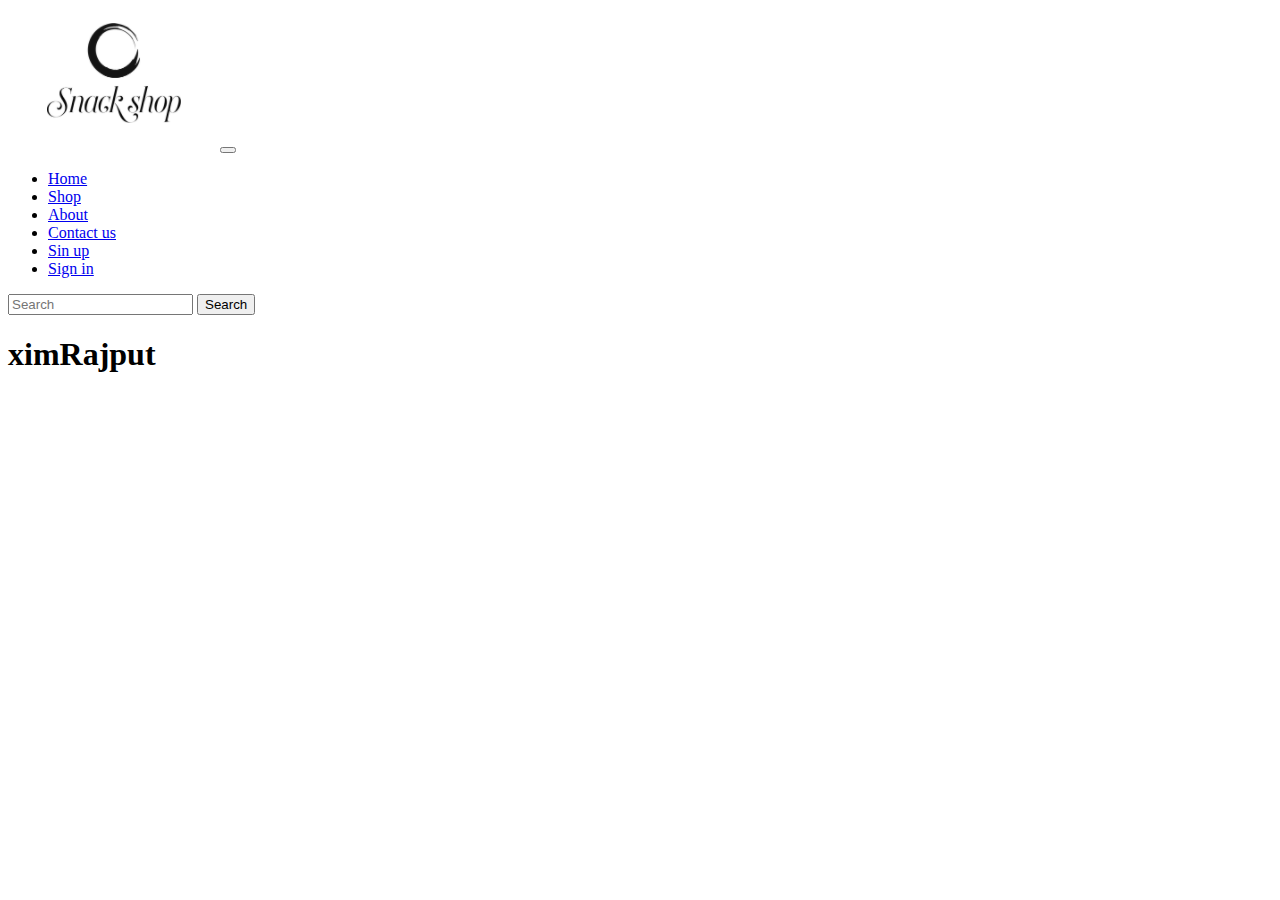
<file: snack_shop/about.html>
<!doctype html>
<html lang="en">

<head>
  <!-- Required meta tags -->
  <meta charset="utf-8">
  <meta name="viewport" content="width=device-width, initial-scale=1">

  <!-- Bootstrap CSS -->
  <link href="https://cdn.jsdelivr.net/npm/bootstrap@5.1.3/dist/css/bootstrap.min.css" rel="stylesheet"
    integrity="sha384-1BmE4kWBq78iYhFldvKuhfTAU6auU8tT94WrHftjDbrCEXSU1oBoqyl2QvZ6jIW3" crossorigin="anonymous">

  <title>SnapShop</title>
  <link rel="stylesheet" href="style.css">
</head>




<body>
  <div id="nav">
  <nav class="navbar navbar-expand-lg navbar-dark bg-primary">
    <div class="container-fluid">
      <a class="navbar-brand" href="#"><img src="image/logo.png" alt=""></a>
      <button class="navbar-toggler" type="button" data-bs-toggle="collapse" data-bs-target="#navbarSupportedContent" aria-controls="navbarSupportedContent" aria-expanded="false" aria-label="Toggle navigation">
        <span class="navbar-toggler-icon"></span>
      </button>
      <div class="collapse navbar-collapse" id="navbarSupportedContent">
        <ul class="navbar-nav me-auto mb-2 mb-lg-0">
          <li class="nav-item">

            <a class="nav-link active" aria-current="page" href="/index.html">Home</a>

          </li>
          <li class="nav-item">
            <a class="nav-link" href="/shop.html">Shop</a>
          </li>
          
          <li class="nav-item">
            <a class="nav-link" href="/about.html">About</a>
          </li>
          <li class="nav-item">
            <a class="nav-link" href="/contact.html">Contact us</a>
          </li>
          <li class="nav-item">
            <a class="nav-link" href="/signup.html">Sin up</a>
          </li>
          <li class="nav-item">
            <a class="nav-link" href="/signin.html">Sign in</a>
          </li>
        </ul>
        <form class="d-flex">
          <input class="form-control me-2" type="search" placeholder="Search" aria-label="Search">
          <button class="btn btn-outline-success" type="submit">Search</button>
        </form>
      </div>
    </div>
   
  </nav>
<h1>ximRajput</h1>
</div>
</body>
</file>
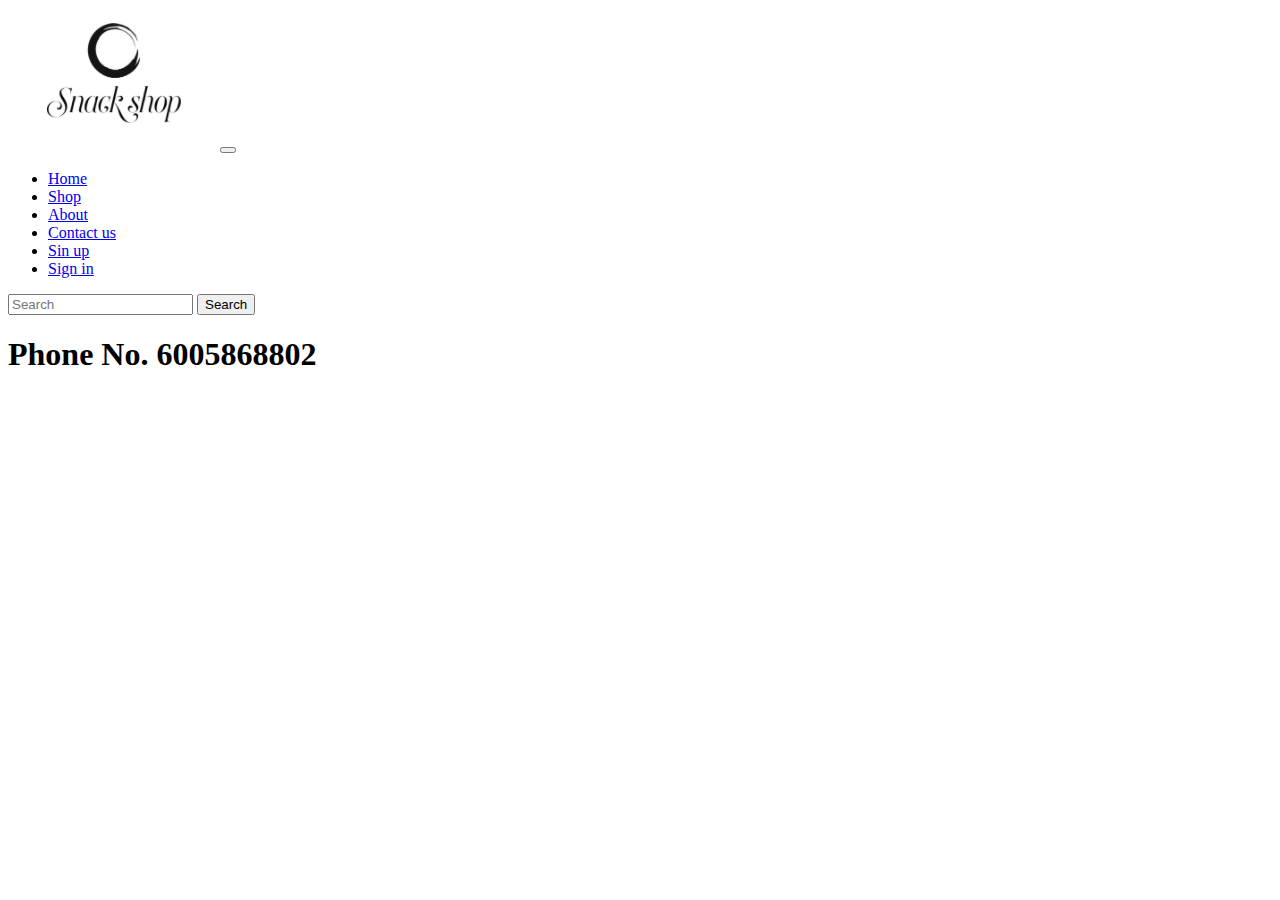
<file: snack_shop/contact.html>
<!doctype html>
<html lang="en">

<head>
  <!-- Required meta tags -->
  <meta charset="utf-8">
  <meta name="viewport" content="width=device-width, initial-scale=1">

  <!-- Bootstrap CSS -->
  <link href="https://cdn.jsdelivr.net/npm/bootstrap@5.1.3/dist/css/bootstrap.min.css" rel="stylesheet"
    integrity="sha384-1BmE4kWBq78iYhFldvKuhfTAU6auU8tT94WrHftjDbrCEXSU1oBoqyl2QvZ6jIW3" crossorigin="anonymous">

  <title>SnapShop</title>
  <link rel="stylesheet" href="style.css">
</head>




<body>
  <div id="nav">
  <nav class="navbar navbar-expand-lg navbar-dark bg-primary">
    <div class="container-fluid">
      <a class="navbar-brand" href="#"><img src="image/logo.png" alt=""></a>
      <button class="navbar-toggler" type="button" data-bs-toggle="collapse" data-bs-target="#navbarSupportedContent" aria-controls="navbarSupportedContent" aria-expanded="false" aria-label="Toggle navigation">
        <span class="navbar-toggler-icon"></span>
      </button>
      <div class="collapse navbar-collapse" id="navbarSupportedContent">
        <ul class="navbar-nav me-auto mb-2 mb-lg-0">
          <li class="nav-item">

            <a class="nav-link active" aria-current="page" href="home.html">Home</a>

          </li>
          <li class="nav-item">
            <a class="nav-link" href="/shop.html">Shop</a>
          </li>
          
          <li class="nav-item">
            <a class="nav-link" href="/about.html">About</a>
          </li>
          <li class="nav-item">
            <a class="nav-link" href="/contact.html">Contact us</a>
          </li>
          <li class="nav-item">
            <a class="nav-link" href="/signup.html">Sin up</a>
          </li>
          <li class="nav-item">
            <a class="nav-link" href="/signin.html">Sign in</a>
          </li>
        </ul>
        <form class="d-flex">
          <input class="form-control me-2" type="search" placeholder="Search" aria-label="Search">
          <button class="btn btn-outline-success" type="submit">Search</button>
        </form>
      </div>
    </div>
   
  </nav>

</div>
<h1 >Phone No. 6005868802</h6>
    
</body>
</file>
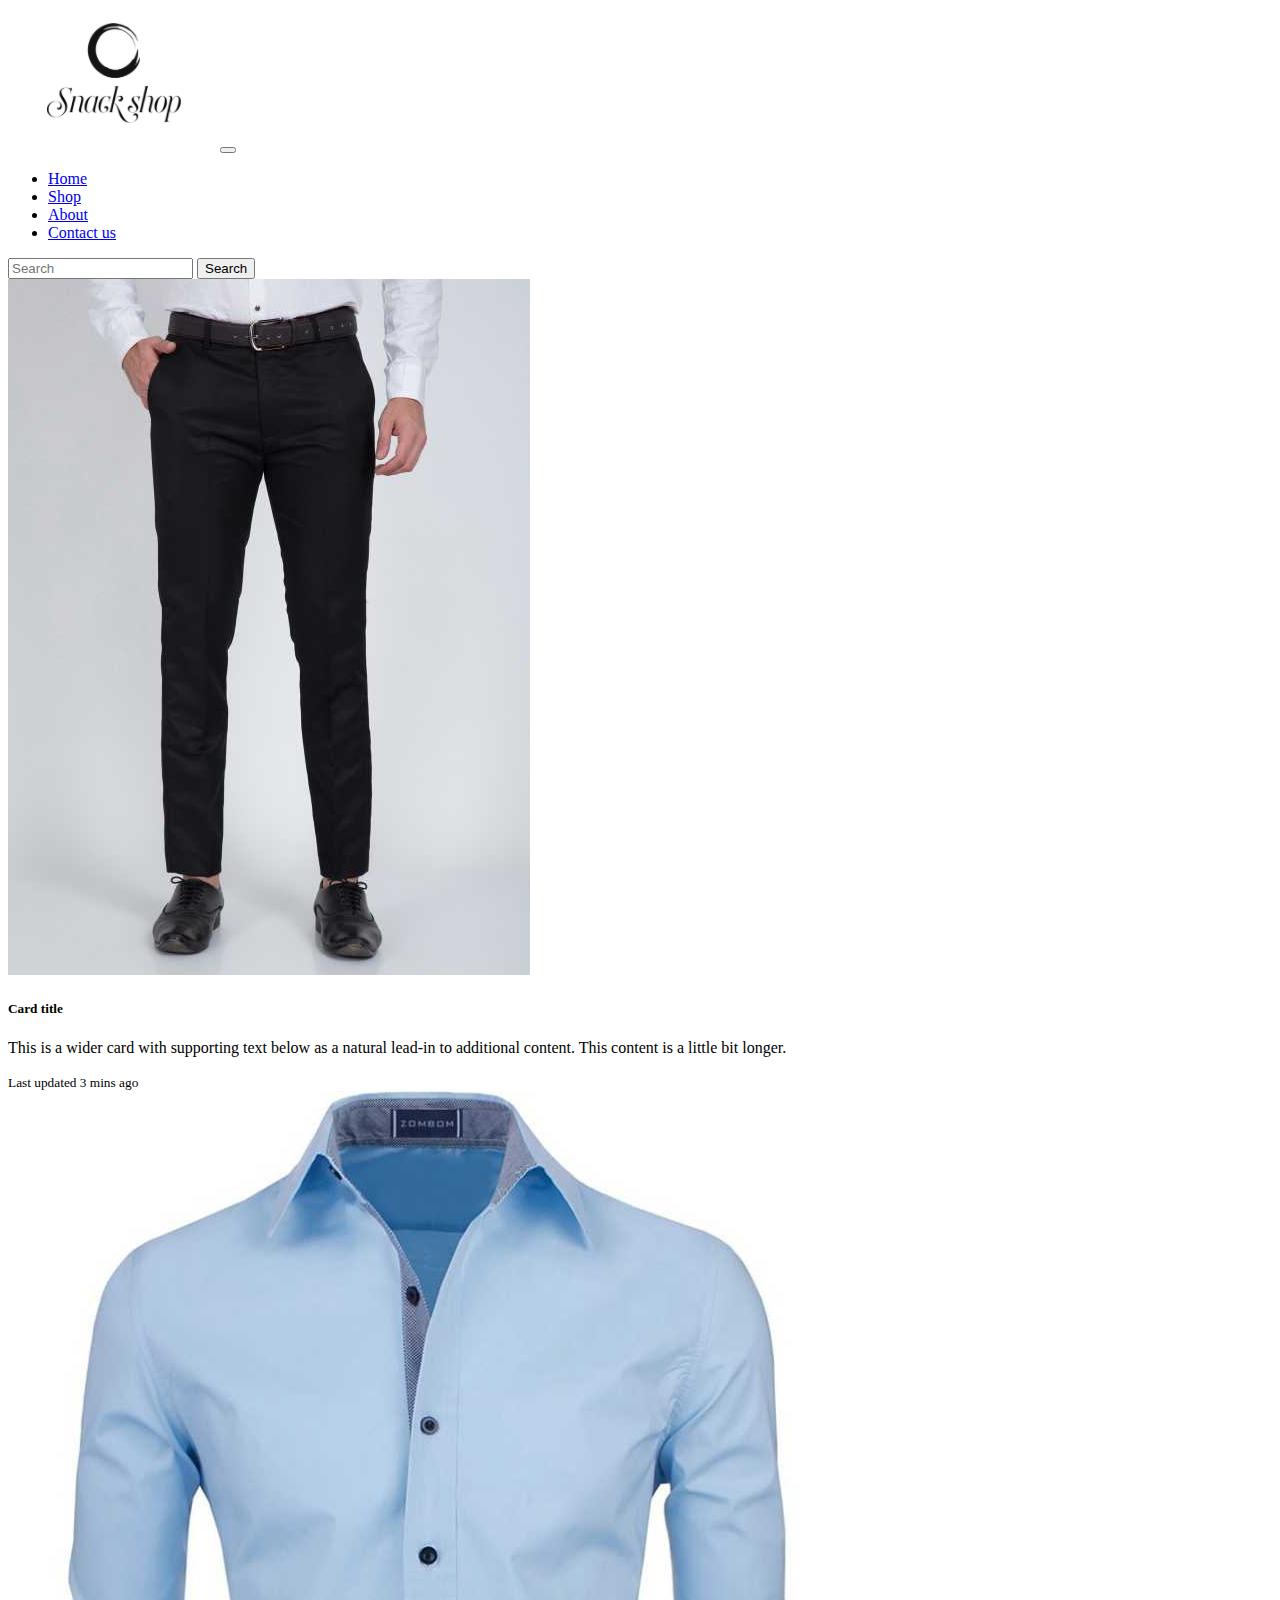
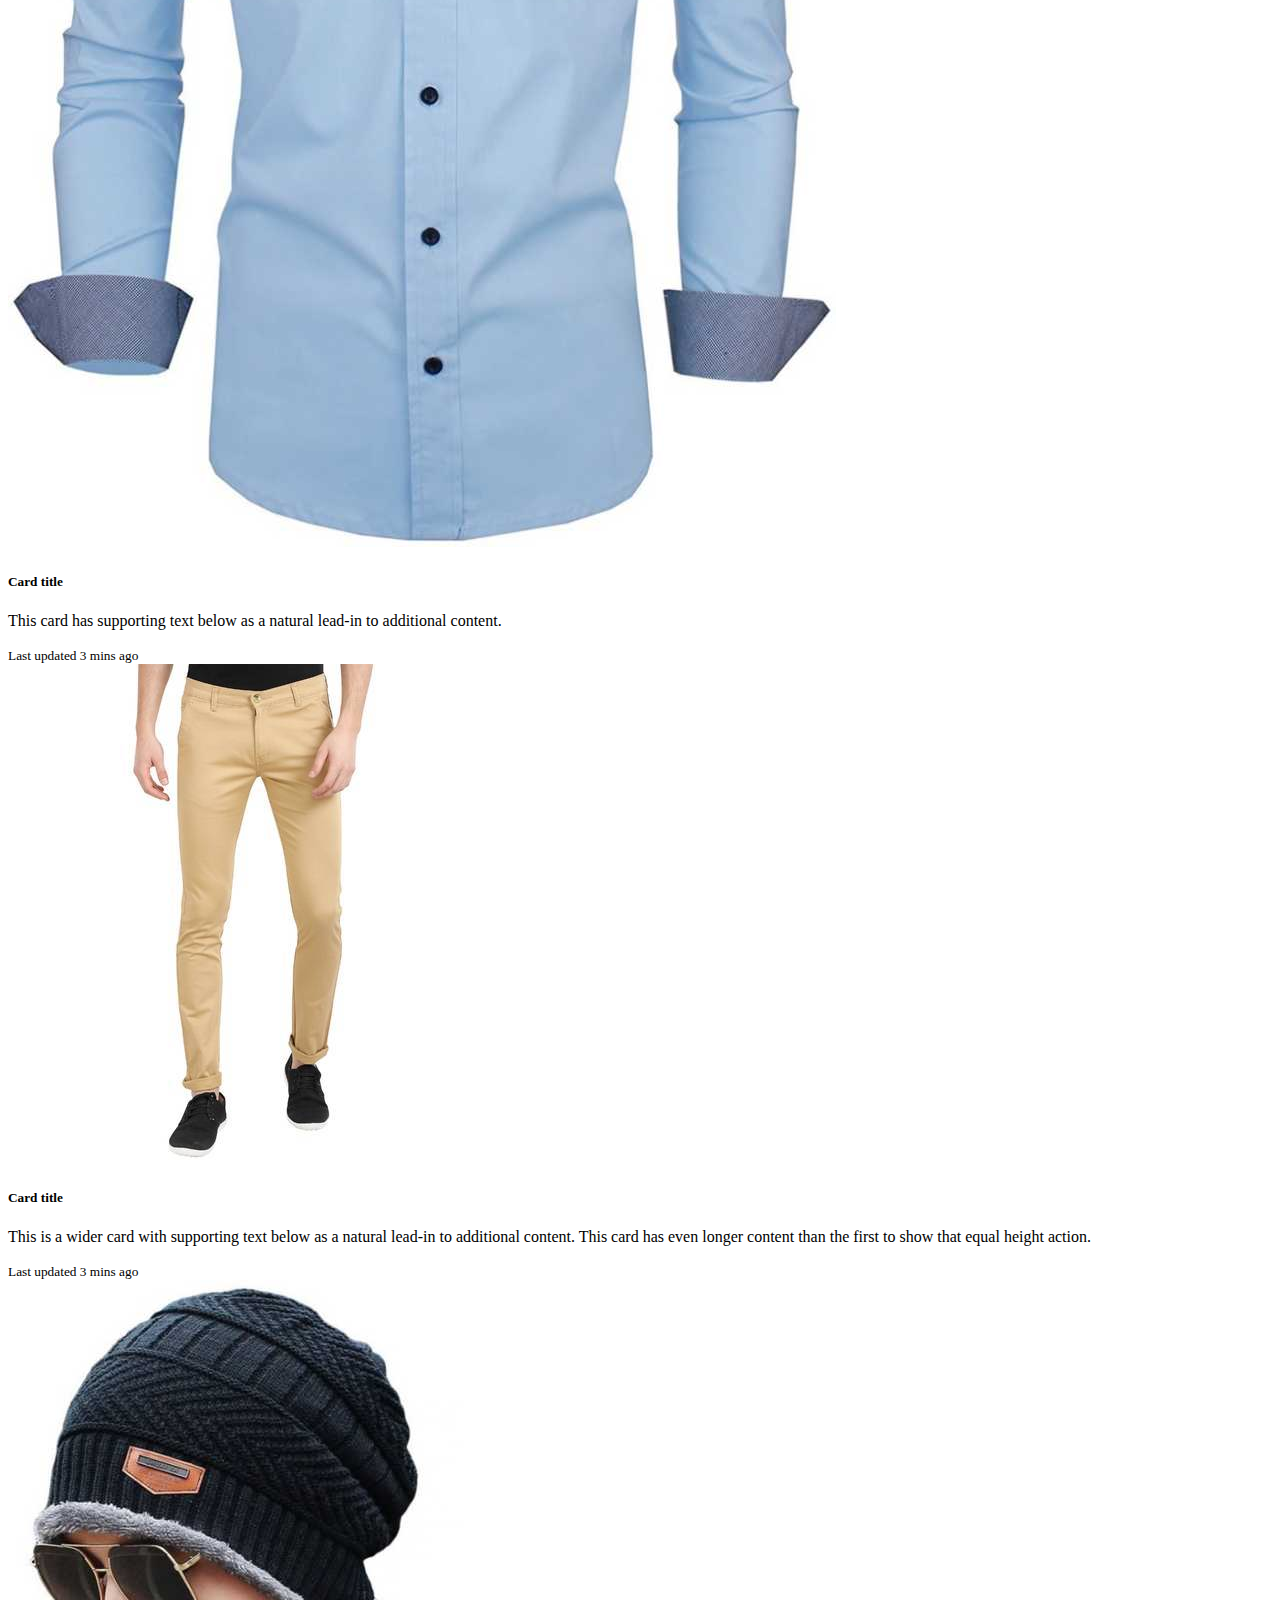
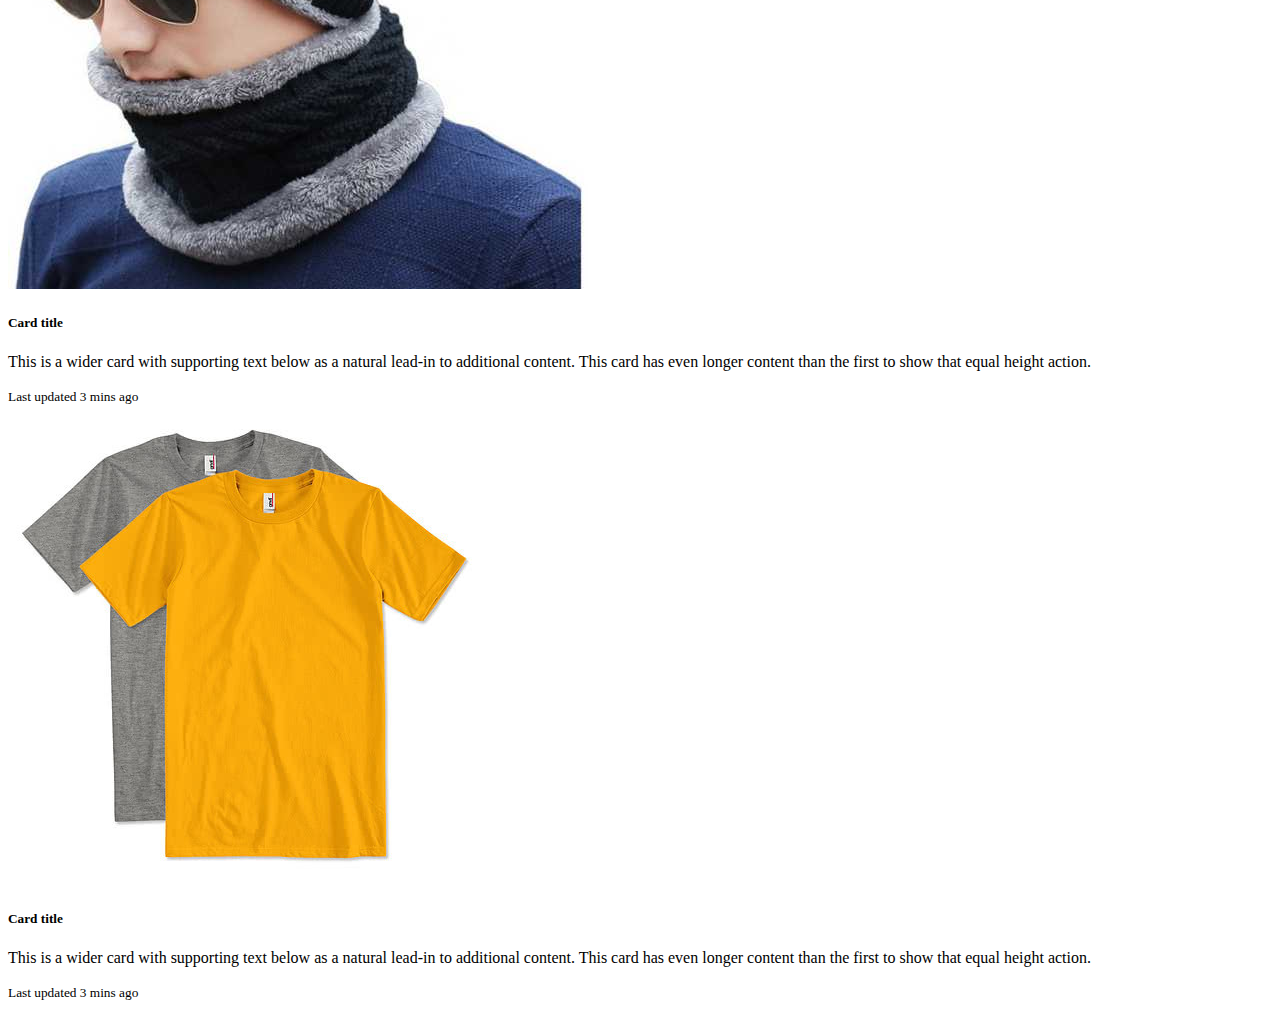
<file: snack_shop/shop.html>
<!doctype html>
<html lang="en">

<head>
  <!-- Required meta tags -->
  <meta charset="utf-8">
  <meta name="viewport" content="width=device-width, initial-scale=1">

  <!-- Bootstrap CSS -->
  <link href="https://cdn.jsdelivr.net/npm/bootstrap@5.1.3/dist/css/bootstrap.min.css" rel="stylesheet"
    integrity="sha384-1BmE4kWBq78iYhFldvKuhfTAU6auU8tT94WrHftjDbrCEXSU1oBoqyl2QvZ6jIW3" crossorigin="anonymous">

  <title>SnapShop</title>
  <link rel="stylesheet" href="style.css">
</head>

<body>
  <div id="nav">
  <nav class="navbar navbar-expand-lg navbar-dark bg-primary">
    <div class="container-fluid">
      <a class="navbar-brand" href="#"><img src="image/logo.png" alt=""></a>
      <button class="navbar-toggler" type="button" data-bs-toggle="collapse" data-bs-target="#navbarSupportedContent" aria-controls="navbarSupportedContent" aria-expanded="false" aria-label="Toggle navigation">
        <span class="navbar-toggler-icon"></span>
      </button>
      <div class="collapse navbar-collapse" id="navbarSupportedContent">
        <ul class="navbar-nav me-auto mb-2 mb-lg-0">
          <li class="nav-item">
            <a class="nav-link active" aria-current="page" href="/home.html">Home</a>
          </li>
          <li class="nav-item">
            <a class="nav-link" href="/shop.html">Shop</a>
          </li>
          
          <li class="nav-item">
            <a class="nav-link" href="/about.html">About</a>
          </li>
          <li class="nav-item">
            <a class="nav-link" href="/contact.html">Contact us</a>
          </li>
        </ul>
        <form class="d-flex">
          <input class="form-control me-2" type="search" placeholder="Search" aria-label="Search">
          <button class="btn btn-outline-success" type="submit">Search</button>
        </form>
      </div>
    </div>
  </nav>

</div>





<div class="card-group">
    <div class="card">
      <img src="image/p3.jpeg" class="card-img-top" alt="...">
      <div class="card-body">
        <h5 class="card-title">Card title</h5>
        <p class="card-text">This is a wider card with supporting text below as a natural lead-in to additional content. This content is a little bit longer.</p>
      </div>
      <div class="card-footer">
        <small class="text-muted">Last updated 3 mins ago</small>
      </div>
    </div>
    <div class="card">
      <img src="image/p2.jpeg" class="card-img-top" alt="...">
      <div class="card-body">
        <h5 class="card-title">Card title</h5>
        <p class="card-text">This card has supporting text below as a natural lead-in to additional content.</p>
      </div>
      <div class="card-footer">
        <small class="text-muted">Last updated 3 mins ago</small>
      </div>
    </div>
   
    <div class="card">
        <img src="image/p1.jpg" class="card-img-top" alt="...">
        <div class="card-body">
          <h5 class="card-title">Card title</h5>
          <p class="card-text">This is a wider card with supporting text below as a natural lead-in to additional content. This card has even longer content than the first to show that equal height action.</p>
        </div>
        <div class="card-footer">
          <small class="text-muted">Last updated 3 mins ago</small>
      
        <div class="card">
            <img src="image/p6.jpeg" class="card-img-top" alt="...">
            <div class="card-body">
              <h5 class="card-title">Card title</h5>
              <p class="card-text">This is a wider card with supporting text below as a natural lead-in to additional content. This card has even longer content than the first to show that equal height action.</p>
            </div>
            <div class="card-footer">
              <small class="text-muted">Last updated 3 mins ago</small>
            </div>
            <div class="card">
                <img src="image/tshirt1.jpg" class="card-img-top" alt="...">
                <div class="card-body">
                  <h5 class="card-title">Card title</h5>
                  <p class="card-text">This is a wider card with supporting text below as a natural lead-in to additional content. This card has even longer content than the first to show that equal height action.</p>
                </div>
                <div class="card-footer">
                  <small class="text-muted">Last updated 3 mins ago</small>
                </div>
</div>
    </div>
  </div>
</body>
</body>

</html>
</file>
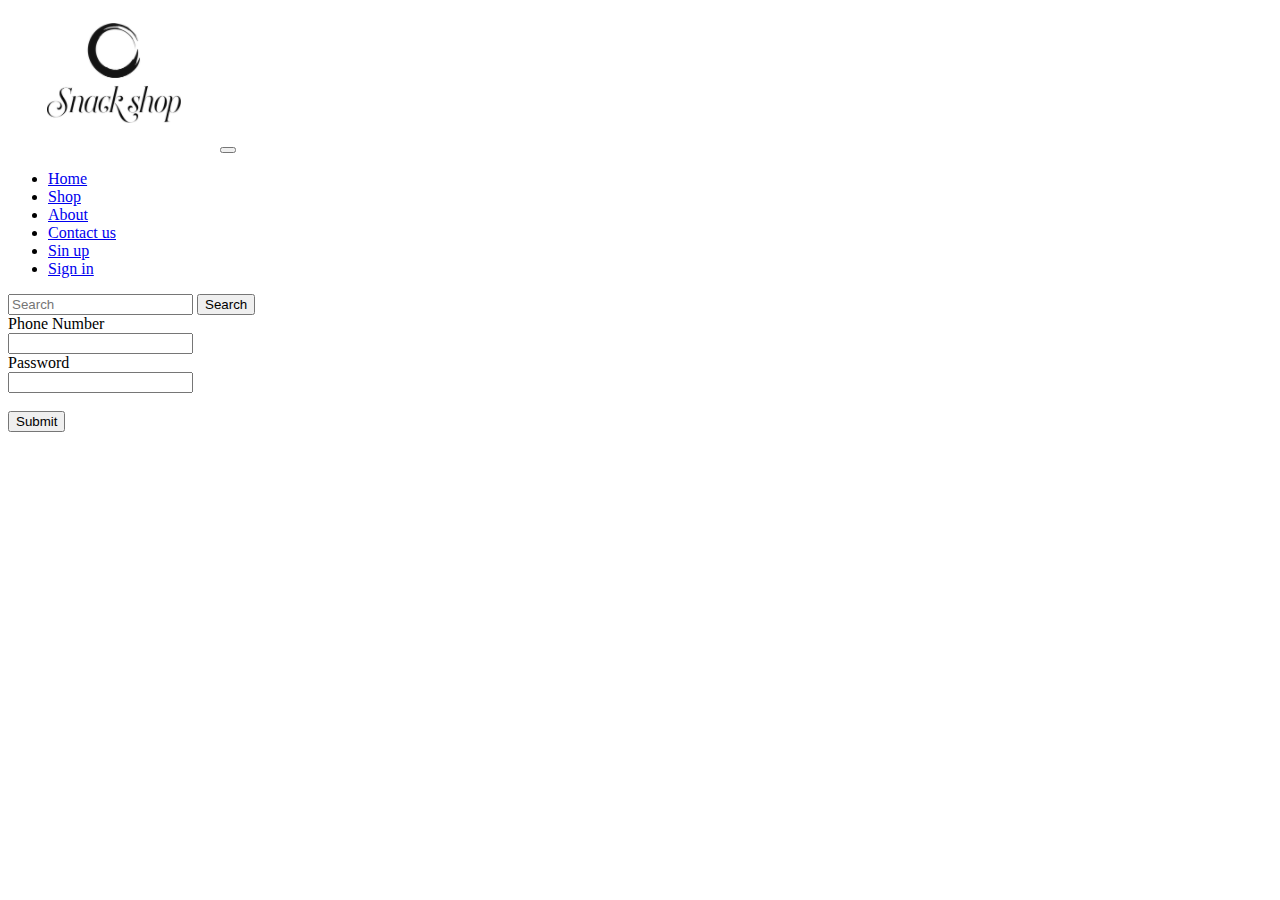
<file: snack_shop/signin.html>
<!doctype html>
<html lang="en">

<head>
  <!-- Required meta tags -->
  <meta charset="utf-8">
  <meta name="viewport" content="width=device-width, initial-scale=1">

  <!-- Bootstrap CSS -->
  <link href="https://cdn.jsdelivr.net/npm/bootstrap@5.1.3/dist/css/bootstrap.min.css" rel="stylesheet"
    integrity="sha384-1BmE4kWBq78iYhFldvKuhfTAU6auU8tT94WrHftjDbrCEXSU1oBoqyl2QvZ6jIW3" crossorigin="anonymous">

  <title>SnapShop</title>
  <link rel="stylesheet" href="style.css">
<!-- <script>
    function validateForm(){
        let phone=document.forms["myform"]["phone"].value;
        let password=document.getElementById("password");
        if(phone=="" || password==""){
            alert("This field must be required");
            return false;
        }
    }
</script> -->
<script src="signin.js"></script>
</head>




<body>
  <div id="nav">
  <nav class="navbar navbar-expand-lg navbar-dark bg-primary">
    <div class="container-fluid">
      <a class="navbar-brand" href="#"><img src="image/logo.png" alt=""></a>
      <button class="navbar-toggler" type="button" data-bs-toggle="collapse" data-bs-target="#navbarSupportedContent" aria-controls="navbarSupportedContent" aria-expanded="false" aria-label="Toggle navigation">
        <span class="navbar-toggler-icon"></span>
      </button>
      <div class="collapse navbar-collapse" id="navbarSupportedContent">
        <ul class="navbar-nav me-auto mb-2 mb-lg-0">
          <li class="nav-item">

            <a class="nav-link active" aria-current="page" href="/">Home</a>

          </li>
          <li class="nav-item">
            <a class="nav-link" href="/shop.html">Shop</a>
          </li>
          
          <li class="nav-item">
            <a class="nav-link" href="/about.html">About</a>
          </li>
          <li class="nav-item">
            <a class="nav-link" href="/contact.html">Contact us</a>
          </li>
          <li class="nav-item">
            <a class="nav-link" href="/signup.html">Sin up</a>
          </li>
          <li class="nav-item">
            <a class="nav-link" href="/signin.html">Sign in</a>
          </li>
        </ul>
        <form class="d-flex">
          <input class="form-control me-2" type="search" placeholder="Search" aria-label="Search">
          <button class="btn btn-outline-success" type="submit">Search</button>
        </form>
      </div>
    </div>
   
  </nav>

</div>
<form action="signin.php" name="myform" id="myform"  onsubmit="validateForm(); "  >

   
    <label for="phone" name
    "phone" id="phone">Phone Number</label><br>
    <input type="text" name="phone" id="phone">
    <br>
    <label for="password" name="password" id="password">Password</label><br>
<input type="password" name="password" id="password">
    <br>
    <br>
    <input type="submit" name="" id="submit">

</form>
    
</body>
</file>
<file: snack_shop/style.css>
/* #carouselExampleInterval{
    
   align-items: center;
   padding-left: 200px;
   background-color: black;
} */

#carouselExampleInterval img{
    height: 400px;
   

}

#feature img{
    padding: 50px;
    height: 200px;
    width: 200px;
}

#featured_prod{
    text-align: center;
    background-color:aqua;
    color: black;
    font: bold;

    
}
#prod{
    height:800px;
    width: 1400px;
}
#prod .col{
  



border: 5px solid black;
}
</file>
